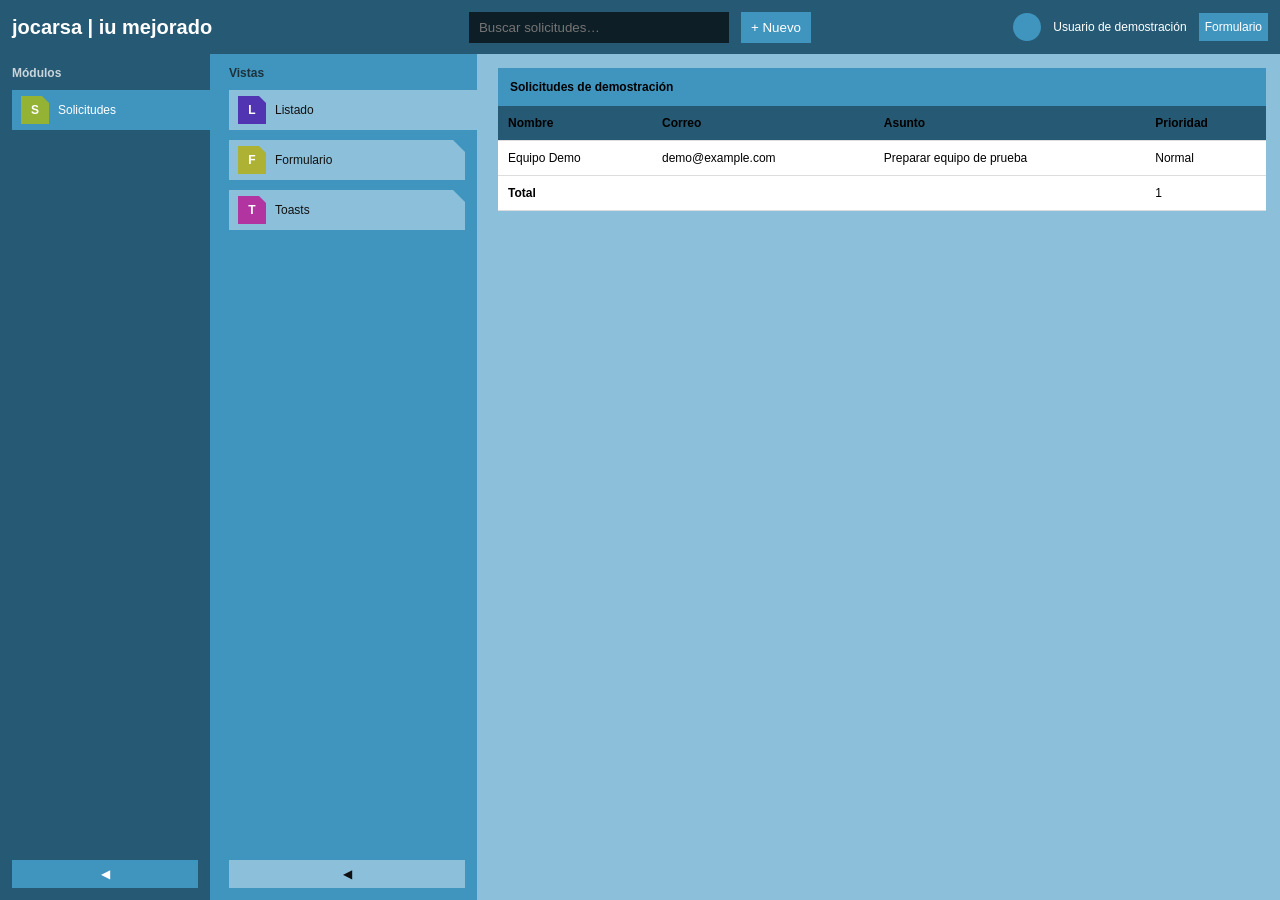
<file: public/index.html>
<!DOCTYPE html>
<html lang="es">
 <head>
  <meta charset="utf-8"/>
  <meta content="width=device-width,initial-scale=1" name="viewport"/>
  <title>
   jocarsa | iu mejorado
  </title>

  <link href="css/estilo.css" rel="stylesheet"/>
 </head>
 <body class="jocarsa-iu">
  <header>
   <div class="corporativo">

    <h1>
     jocarsa | iu mejorado
    </h1>
   </div>
   <div id="herramientas">
    <input aria-label="Buscar solicitudes" id="buscador" placeholder="Buscar solicitudes…" type="search"/>
    <button id="nuevo">
     + Nuevo
    </button>
   </div>
   <div id="usuario">
    <div class="imagen">
    </div>
    <div>
     <p>
      Usuario de demostración
     </p>
     <a href="#formulario" id="abrirFormulario">
      Formulario
     </a>
    </div>
   </div>
  </header>
  <main>
   <nav id="navegacion">
    <div class="titulo-columna">
     Módulos
    </div>
    <div class="contenido-columna">
    </div>
    <button class="minimizar" title="Minimizar">
     ◀
    </button>
   </nav>
   <div class="separador" data-left="navegacion">
   </div>
   <section id="entidades">
    <div class="titulo-columna">
     Vistas
    </div>
    <div class="contenido-columna">
    </div>
    <button class="minimizar" title="Minimizar">
     ◀
    </button>
   </section>
   <div class="separador" data-left="entidades">
   </div>
   <div class="escenario" id="escenario">
   </div>
  </main>
  <template id="tpl-nav">
   <a href="#">
    <span class="ficha">
    </span>
    <span class="etiqueta">
    </span>
   </a>
  </template>
  <template id="tpl-card">
   <article draggable="true">
    <span class="ficha">
    </span>
    <span class="etiqueta">
    </span>
   </article>
  </template>
  <template id="tpl-fila">
   <tr>
   </tr>
  </template>
  <script src="js/solicitudes.js"></script>
  <script src="js/componentes.js">
  </script>
 </body>
</html>
</file>
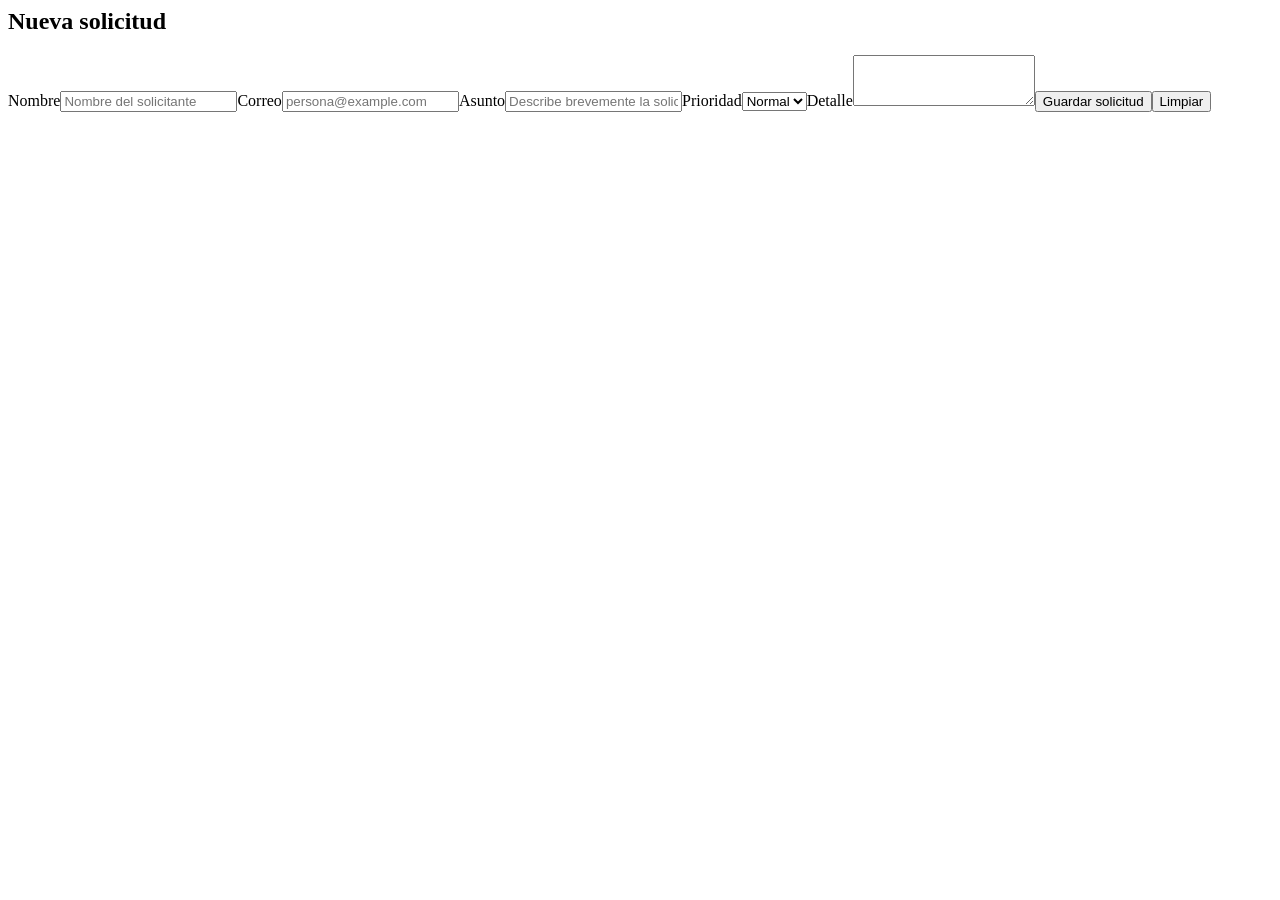
<file: diseno/formulario-generado.html>
<body><form id="solicitud"><h2 id="idcc">Nueva solicitud</h2><label id="io7s">Nombre<input id="nombre" name="nombre" type="text" placeholder="Nombre del solicitante" required/></label><label id="inet">Correo<input id="email" name="email" type="email" placeholder="persona@example.com" required/></label><label id="i4dpl">Asunto<input id="asunto" name="asunto" type="text" placeholder="Describe brevemente la solicitud" required/></label><label id="iz20b">Prioridad<select name="prioridad"><option>Normal</option><option>Alta</option><option>Baja</option></select></label><label id="isl7v">Detalle<textarea name="detalle" rows="3"></textarea></label><button type="submit" id="i6jx5">Guardar solicitud</button><button type="reset" id="i0lab">Limpiar</button></form></body>
</file>
<file: public/css/estilo.css>
:root {
  --tono:200;
  --saturacion:50%;
  --brillo:30%;
  --escalon:20%;
  --relleno:12px;
  --texto:12px;
  --chaflan:12px;
  --color0:hsl(var(--tono),var(--saturacion),calc(var(--brillo) - var(--escalon)));
  --color:hsl(var(--tono),var(--saturacion),var(--brillo));
  --color2:hsl(var(--tono),var(--saturacion),calc(var(--brillo) + var(--escalon)));
  --color3:hsl(var(--tono),var(--saturacion),calc(var(--brillo) + var(--escalon)*2));
  --color4:hsl(var(--tono),var(--saturacion),calc(var(--brillo) + var(--escalon)*3));
  --texto-nav:white;
  --ancho-nav:210px;
  --ancho-section:260px
}
* {
  box-sizing:border-box
}
html,body {
  width:100%;
  height:100%;
  margin:0
}
.jocarsa-iu {
  font-family:Ubuntu,Arial,sans-serif;
  font-size:var(--texto);
  display:flex;
  flex-direction:column;
  overflow:hidden;
  background:var(--color3)
}
header {
  height:54px;
  flex:none;
  background:var(--color);
  display:flex;
  align-items:center;
  gap:12px;
  padding:12px;
  color:var(--texto-nav)
}
.corporativo {
  display:flex;
  align-items:center;
  gap:10px;
  flex:1
}
.corporativo img {
  width:28px;
  height:28px
}
.corporativo h1 {
  font-size:20px;
  font-weight:bold;
  margin:0
}
header input,header button {
  border:0;
  padding:8px 10px;
  background:var(--color2);
  color:inherit;
  outline:none
}
header input {
  min-width:260px;
  background:var(--color0)
}
main {
  display:flex;
  flex:1;
  min-height:0
}
nav,section {
  position:relative;
  display:flex;
  flex-direction:column;
  gap:10px;
  padding:12px;
  background:var(--color);
  color:white;
  overflow:hidden;
  flex:none;
  transition:width .25s
}
nav {
  width:var(--ancho-nav)
}
section {
  width:var(--ancho-section);
  background:var(--color2);
  color:#111
}
.titulo-columna {
  font-weight:bold;
  opacity:.75
}
.contenido-columna {
  display:flex;
  flex-direction:column;
  gap:10px;
  overflow:auto;
  min-height:0
}
.contenido-columna a,.contenido-columna article {
  display:flex;
  align-items:center;
  gap:9px;
  padding:9px;
  background:var(--color2);
  color:inherit;
  text-decoration:none;
  cursor:pointer;
  clip-path:polygon(0 0,calc(100% - var(--chaflan)) 0,100% var(--chaflan),100% 100%,0 100%);
  transition:.2s
}
.contenido-columna article {
  background:var(--color3)
}
.contenido-columna .activo {
  transform:translateX(8px);
}
.ficha {
  width:28px;
  height:28px;
  display:grid;
  place-items:center;
  border-radius:50%;
  color:white;
  font-weight:bold;
  flex:none
}
.minimizar {
  position:absolute;
  right:5px;
  bottom:5px;
  border:0;
  width:28px;
  height:28px;
  cursor:pointer
}
.compacto {
  width:58px!important
}
.compacto .titulo-columna,.compacto .etiqueta {
  display:none
}
.compacto .contenido-columna {
  overflow:hidden
}
.separador {
  width:5px;
  cursor:col-resize;
  background:var(--color0);
  flex:none
}
.escenario {
  flex:1;
  min-width:0;
  padding:14px;
  overflow:auto;
  background:var(--color3)
}
table {
  width:100%;
  border-collapse:collapse;
  background:white
}
caption {
  text-align:left;
  padding:12px;
  background:var(--color2);
  font-weight:bold
}
th,td {
  padding:10px;
  border-bottom:1px solid #ddd;
  text-align:left
}
thead {
  background:var(--color)
}
tbody tr:hover {
  background:#f1f1f1
}
.panel {
  background:white;
  padding:16px;
  max-width:1000px
}
.campos {
  display:grid;
  grid-template-columns:repeat(auto-fit,minmax(220px,1fr));
  gap:12px
}
.campo {
  display:flex;
  flex-direction:column;
  gap:5px
}
.campo input,.campo textarea,.campo select {
  padding:9px;
  border:1px solid #bbb
}
.campo textarea {
  min-height:90px
}
.acciones {
  display:flex;
  gap:8px;
  margin-top:14px
}
.acciones button {
  padding:9px 14px;
  border:0;
  background:var(--color);
  color:white
}
.drag-over {
  outline:3px dashed var(--color0)
}
.estado {
  margin:0 0 10px;
  padding:8px;
  background:rgba(255,255,255,.55)
}
/* =========================================================
   REGLAS 010: SEPARADORES + MENUS CONTRAIDOS
   ========================================================= */
nav,section {
  transition:width .3s ease,flex-basis .3s ease,padding .3s ease
}
.separador {
  flex:0 0 7px;
  width:7px;
  min-width:7px;
  padding:0;
  cursor:col-resize;
  position:relative;
  z-index:4;
  transition:background .3s ease
}
nav + .separador {
  background:var(--color2)
}
section + .separador {
  background:var(--color3)
}
.separador:hover {
  background:var(--color4)
}
body.redimensionando {
  cursor:col-resize;
  user-select:none
}
body.redimensionando * {
  cursor:col-resize!important
}
.minimizar {
  position:absolute;
  bottom:var(--relleno);
  left:var(--relleno);
  right:var(--relleno);
  width:auto;
  height:28px;
  border:0;
  background:var(--color2);
  color:inherit;
  cursor:pointer;
  font:inherit;
  z-index:20;
  transition:left .3s,right .3s,width .3s,background .3s
}
section .minimizar {
  background:var(--color3)
}
.minimizar:hover {
  background:var(--color4)
}
nav.compacto,section.compacto {
  flex-basis:52px!important;
  width:52px!important;
  padding-left:6px;
  padding-right:6px;
  align-items:center
}
nav.compacto .contenido-columna,section.compacto .contenido-columna {
  width:40px;
  overflow:hidden;
  align-items:center
}
nav.compacto .contenido-columna a,section.compacto .contenido-columna article {
  width:40px!important;
  min-width:40px;
  max-width:40px;
  height:40px;
  min-height:40px;
  max-height:40px;
  padding:6px;
  justify-content:center;
  overflow:hidden;
  flex:none;
  transform:none!important
}
nav.compacto .titulo-columna,section.compacto .titulo-columna,nav.compacto .etiqueta,section.compacto .etiqueta {
  display:none
}
nav.compacto .minimizar,section.compacto .minimizar {
  left:6px;
  right:6px;
  width:40px
}
/* =========================================================
   LIBRERIA: FORMULARIOS
   ========================================================= */
.ju-card {
  background:white;
  padding:18px;
  clip-path:polygon(0 0,calc(100% - 12px) 0,100% 12px,100% 100%,0 100%)
}
.ju-form-grid {
  display:grid;
  grid-template-columns:repeat(2,minmax(0,1fr));
  gap:16px;
  margin-top:16px
}
.ju-form-full {
  grid-column:1/-1
}
.ju-form-grid label {
  display:flex;
  flex-direction:column;
  gap:8px;
  font-size:14px;
  font-weight:500
}
.ju-form-grid input,.ju-form-grid select,.ju-form-grid textarea {
  width:100%;
  border:1px solid #d8dfeb;
  background:#f8fafc;
  color:#172033;
  padding:12px 14px;
  font:inherit;
  outline:none;
  clip-path:polygon(0 0,calc(100% - 10px) 0,100% 10px,100% 100%,0 100%)
}
.ju-form-grid textarea {
  min-height:110px;
  resize:vertical
}
.ju-form-grid input:focus,.ju-form-grid select:focus,.ju-form-grid textarea:focus {
  border-color:var(--color);
  box-shadow:0 0 0 4px color-mix(in srgb,var(--color) 18%,transparent);
  background:white
}
.ju-check {
  display:inline-flex!important;
  flex-direction:row!important;
  align-items:center;
  gap:10px!important
}
.ju-check input {
  width:18px!important;
  height:18px;
  clip-path:none!important
}
.ju-btn {
  border:0;
  padding:11px 16px;
  background:var(--color);
  color:white;
  cursor:pointer;
  font:inherit;
  clip-path:polygon(0 0,calc(100% - 10px) 0,100% 10px,100% 100%,0 100%)
}
.ju-btn.secondary {
  background:var(--color2);
  color:#111
}
.ju-button-row {
  display:flex;
  gap:10px;
  flex-wrap:wrap;
  margin-top:16px
}
/* LOGIN jocarsa-iu */
.ju-login-page {
  min-height:100vh;
  display:flex;
  align-items:center;
  justify-content:center;
  background:radial-gradient(circle at top left,var(--color4),transparent 35%),linear-gradient(180deg,var(--color3),var(--color4));
  padding:30px
}
.ju-login-layout {
  width:min(920px,100%);
  display:grid;
  grid-template-columns:minmax(280px,400px) minmax(320px,520px);
  gap:24px
}
.ju-login-side,.ju-login-card {
  padding:28px;
  clip-path:polygon(0 0,calc(100% - 12px) 0,100% 12px,100% 100%,0 100%)
}
.ju-login-side {
  background:linear-gradient(180deg,var(--color0),var(--color));
  color:white;
  display:flex;
  flex-direction:column;
  justify-content:center
}
.ju-login-card {
  background:white
}
.ju-login-brand {
  text-align:center
}
.ju-login-brand img {
  width:72px;
  height:72px
}
.ju-login-product-title {
  font-size:28px;
  margin:12px 0 6px
}
.ju-login-card h2 {
  margin-top:0
}
.ju-login-actions {
  display:flex;
  align-items:center;
  justify-content:space-between;
  gap:14px
}
.ju-text-link {
  color:var(--color);
  font-weight:bold;
  text-decoration:none
}
/* TOASTS jocarsa-iu */
.ju-toast-stack {
  position:fixed;
  right:22px;
  bottom:22px;
  z-index:1000;
  width:min(420px,calc(100vw - 44px));
  display:flex;
  flex-direction:column;
  gap:12px;
  pointer-events:none
}
.ju-toast {
  pointer-events:auto;
  position:relative;
  display:grid;
  grid-template-columns:42px 1fr auto;
  gap:12px;
  align-items:start;
  padding:14px;
  background:rgba(255,255,255,.97);
  box-shadow:0 18px 38px rgba(0,0,0,.14);
  clip-path:polygon(0 0,calc(100% - 12px) 0,100% 12px,100% 100%,0 100%);
  transform:translateX(22px);
  opacity:0;
  animation:juToastIn .28s ease forwards
}
.ju-toast:before {
  content:"";
  position:absolute;
  left:0;
  top:0;
  bottom:0;
  width:7px;
  background:#3b82f6
}
.ju-toast.is-success:before {
  background:#22c55e
}
.ju-toast.is-warning:before {
  background:#f59e0b
}
.ju-toast.is-danger:before {
  background:#ef4444
}
.ju-toast-icon {
  width:42px;
  height:42px;
  display:grid;
  place-items:center;
  background:var(--color3);
  font-weight:800
}
.ju-toast-title {
  margin:0 0 3px;
  font-weight:800
}
.ju-toast-text {
  margin:0;
  color:#667085;
  font-size:13px
}
.ju-toast-close {
  border:0;
  background:transparent;
  font-size:20px;
  cursor:pointer
}
.ju-toast.is-leaving {
  animation:juToastOut .22s ease forwards
}
@keyframes juToastIn {
  to {
    transform:translateX(0);
    opacity:1
  }
}
@keyframes juToastOut {
  to {
    transform:translateX(24px);
    opacity:0
  }
}
@media(max-width:800px) {
  .ju-form-grid,.ju-login-layout {
    grid-template-columns:1fr
  }
}
/* =========================================================
   V3 · AJUSTES DE COHERENCIA JOCARSA-IU
   ========================================================= */
@import url('https://fonts.googleapis.com/css2?family=Ubuntu:wght@300;400;500;700&display=swap');
html,body,button,input,select,textarea {
  font-family:Ubuntu,Arial,sans-serif
}
/* Las cajas de ambas columnas quedan centradas dentro de su menú. */
nav .contenido-columna,section .contenido-columna {
  align-items:center;
  width:100%
}
nav .contenido-columna>a,section .contenido-columna>article {
  width:100%;
  margin-left:auto;
  margin-right:auto
}
nav.compacto .contenido-columna,section.compacto .contenido-columna {
  margin-left:auto;
  margin-right:auto
}
/* Login: composición centrada y fondo de proyecto. jocarsa.png vive en la raíz. */
.ju-login-page {
  position:relative;
  isolation:isolate;
  min-height:100vh;
  margin:0;
  display:flex;
  align-items:center;
  justify-content:center;
  padding:40px 20px;
  background-image:linear-gradient(rgba(215,230,227,.72),rgba(215,230,227,.72)),url('../jocarsa.png');
  background-size:cover;
  background-position:center;
  background-repeat:no-repeat;
}
.ju-login-layout {
  width:min(980px,100%);
  margin:auto;
  align-items:stretch
}
.ju-login-side,.ju-login-card {
  min-height:450px
}
.ju-login-card {
  display:flex;
  flex-direction:column;
  justify-content:center
}
.ju-login-brand {
  display:flex;
  flex-direction:column;
  align-items:center;
  justify-content:center;
  text-align:center
}
/* Páginas de demostración de la librería */
.ju-demo-page {
  min-height:100vh;
  overflow:auto;
  background:var(--color3);
  color:#172033
}
.ju-demo-header {
  min-height:64px;
  background:var(--color);
  color:white;
  display:flex;
  align-items:center;
  justify-content:space-between;
  gap:16px;
  padding:12px 20px
}
.ju-demo-header h1 {
  margin:0;
  font-size:20px;
  font-weight:500
}
.ju-demo-header p {
  margin:3px 0 0;
  opacity:.75
}
.ju-demo-header nav {
  width:auto!important;
  background:transparent;
  padding:0;
  display:flex;
  flex-direction:row;
  gap:8px;
  overflow:visible
}
.ju-demo-header a {
  color:white;
  text-decoration:none;
  padding:10px 14px;
  background:var(--color2);
  clip-path:polygon(0 0,calc(100% - 10px) 0,100% 10px,100% 100%,0 100%)
}
.ju-demo-main {
  width:min(1100px,calc(100% - 40px));
  margin:32px auto;
  display:grid;
  gap:20px
}
.ju-demo-grid {
  display:grid;
  grid-template-columns:repeat(2,minmax(0,1fr));
  gap:20px
}
.ju-demo-page .ju-card h2,.ju-demo-page .ju-card h3 {
  margin-top:0
}
.ju-fieldset {
  border:1px solid #e2e8f0;
  background:#f8fafc;
  padding:16px;
  display:flex;
  flex-direction:column;
  gap:12px
}
.ju-check-group {
  display:flex;
  gap:18px;
  flex-wrap:wrap
}
@media(max-width:800px) {
  .ju-demo-grid {
    grid-template-columns:1fr
  }
  .ju-demo-header {
    align-items:flex-start;
    flex-direction:column
  }
  .ju-demo-header nav {
    flex-wrap:wrap
  }
}
/* =========================================================
   V4 · fidelidad jocarsa-iu 010
   ========================================================= */
/* Header completo: corporativo / herramientas / usuario */
header .corporativo {
  flex:1
}
header #herramientas {
  display:flex;
  gap:var(--relleno);
  align-items:center;
  justify-content:center;
  flex:2;
  height:100%
}
header #usuario {
  display:flex;
  align-items:center;
  justify-content:flex-end;
  gap:var(--relleno);
  flex:1;
  height:100%
}
header #usuario .imagen {
  width:28px;
  height:28px;
  background:var(--color2);
  border-radius:100px;
  flex:none
}
header #usuario>div:last-child {
  display:flex;
  align-items:center;
  gap:var(--relleno);
  flex:none
}
header #usuario p {
  margin:0;
  white-space:nowrap
}
header #usuario a {
  background:var(--color2);
  border:0;
  padding:calc(var(--relleno)/2);
  height:28px;
  display:flex;
  align-items:center;
  color:var(--texto-nav);
  text-decoration:none;
  font:inherit
}
/* Las fichas de letra son cuadrados achaflanados, nunca círculos */
.ficha {
  border-radius:0!important;
  clip-path:polygon(0 0,calc(100% - 7px) 0,100% 7px,100% 100%,0 100%)
}
/* El destacado atraviesa visualmente el separador, sin provocar scroll horizontal. */
nav {
  overflow:visible!important;
  z-index:3
}
nav .contenido-columna {
  overflow-y:auto;
  overflow-x:visible;
  padding-right:0
}
section {
  overflow:visible!important;
  z-index:2
}
section .contenido-columna {
  overflow-y:auto;
  overflow-x:visible;
  padding-right:0
}
.contenido-columna .activo {
  transform:none
}
#navegacion .contenido-columna a,#entidades .contenido-columna article {
  width:100%;
  height:40px;
  flex:none;
  transition:width .3s ease,background .3s ease
}
#navegacion .contenido-columna a:hover,#entidades .contenido-columna article:hover {
  width:calc(100% + var(--relleno)*.9)
}
#navegacion .contenido-columna a.activo,#entidades .contenido-columna article.activo {
  width:calc(100% + var(--relleno)*2);
  position:relative;
  z-index:10
}
nav.compacto .contenido-columna a:hover,nav.compacto .contenido-columna a.activo,section.compacto .contenido-columna article:hover,section.compacto .contenido-columna article.activo {
  width:40px!important
}
/* Login realmente centrado + fondo jocarsa.png de la raíz */
body.ju-login-page {
  width:100%;
  height:100vh;
  min-height:100vh;
  margin:0;
  display:grid!important;
  place-items:center;
  overflow:auto;
  padding:30px;
  background:linear-gradient(rgba(235,244,243,.72),rgba(235,244,243,.72)),url('../jocarsa.png') center center/cover no-repeat fixed
}
body.ju-login-page main.ju-login-layout {
  flex:none!important;
  min-height:0!important;
  margin:0!important;
  width:min(920px,calc(100vw - 60px));
  align-self:center;
  justify-self:center
}
/* Páginas de demostración: mismo esqueleto de dos menús + escenario */
body.ju-library-page {
  font-family:Ubuntu,Arial,sans-serif;
  font-size:var(--texto);
  display:flex;
  flex-direction:column;
  overflow:hidden;
  background:var(--color3)
}
body.ju-library-page main {
  display:flex;
  flex:1;
  min-height:0;
  overflow:hidden
}
body.ju-library-page .library-nav {
  width:var(--ancho-nav);
  flex:0 0 var(--ancho-nav);
  background:var(--color);
  color:white;
  padding:12px;
  position:relative;
  overflow:visible;
  display:flex;
  flex-direction:column;
  gap:10px
}
body.ju-library-page .library-section {
  width:var(--ancho-section);
  flex:0 0 var(--ancho-section);
  background:var(--color2);
  color:#111;
  padding:12px 12px 12px 3px;
  position:relative;
  overflow:visible;
  display:flex;
  flex-direction:column;
  gap:10px
}
body.ju-library-page .library-nav .contenido-columna,body.ju-library-page .library-section .contenido-columna {
  overflow-y:auto;
  overflow-x:visible
}
body.ju-library-page .library-nav a,body.ju-library-page .library-section a {
  height:40px;
  flex:none;
  display:flex;
  align-items:center;
  gap:9px;
  padding:6px;
  background:var(--color2);
  color:inherit;
  text-decoration:none;
  clip-path:polygon(0 0,calc(100% - var(--chaflan)) 0,100% var(--chaflan),100% 100%,0 100%)
}
body.ju-library-page .library-section a {
  background:var(--color3)
}
body.ju-library-page .library-nav a.activo,body.ju-library-page .library-section a.activo {
  width:calc(100% + var(--relleno)*2);
  position:relative;
  z-index:10
}
body.ju-library-page .library-stage {
  flex:1;
  min-width:0;
  padding:14px;
  overflow:auto;
  background:var(--color3)
}
body.ju-library-page .library-stage>.ju-card {
  max-width:1100px
}
/* =========================================================
   V5 · continuidad entre columnas sin scroll horizontal
   ========================================================= */
/*
  No usamos un contenedor scrollable alrededor de las fichas: cuando un
  elemento activo es más ancho que su columna, overflow:auto convierte el
  desbordamiento horizontal en una barra de scroll. En jocarsa-iu el
  destacado debe poder atravesar el límite de la columna y cubrir el
  separador visualmente.
*/
.jocarsa-iu nav .contenido-columna, .jocarsa-iu section .contenido-columna, body.ju-library-page .library-nav .contenido-columna, body.ju-library-page .library-section .contenido-columna {
  overflow:visible !important;
  width:100%;
  min-width:0;
  align-items:stretch;
}
/* Las fichas normales ocupan siempre todo el ancho útil de su columna. */
.jocarsa-iu nav .contenido-columna > a, .jocarsa-iu section .contenido-columna > article, body.ju-library-page .library-nav .contenido-columna > a, body.ju-library-page .library-section .contenido-columna > a {
  width:100%;
  max-width:none;
  margin:0;
  flex:0 0 40px;
}
/* Hover y selección continúan físicamente hacia la columna siguiente. */
.jocarsa-iu nav .contenido-columna > a:hover, .jocarsa-iu section .contenido-columna > article:hover, body.ju-library-page .library-nav .contenido-columna > a:hover, body.ju-library-page .library-section .contenido-columna > a:hover {
  width:calc(100% + (var(--relleno) * .9));
  position:relative;
  z-index:9;
}
.jocarsa-iu nav .contenido-columna > a.activo, .jocarsa-iu section .contenido-columna > article.activo, body.ju-library-page .library-nav .contenido-columna > a.activo, body.ju-library-page .library-section .contenido-columna > a.activo {
  width:calc(100% + (var(--relleno) * 2));
  position:relative;
  z-index:10;
}
/* El separador queda por debajo del destacado, como en 010. */
.jocarsa-iu main .separador, body.ju-library-page main .separador {
  z-index:4
}
.jocarsa-iu nav, body.ju-library-page .library-nav {
  z-index:6
}
.jocarsa-iu section, body.ju-library-page .library-section {
  z-index:5
}
/* La columna central de las demos conserva exactamente la misma geometría
   que la columna central de index.html. */
body.ju-library-page .library-section {
  padding:var(--relleno);
  padding-left:3px;
}
body.ju-library-page .library-section .contenido-columna > a {
  padding:calc(var(--relleno) / 2);
  height:40px;
  min-height:40px;
  display:flex;
  align-items:center;
  justify-content:flex-start;
  gap:calc(var(--relleno) / 2);
  background:var(--color3);
}
/* Contraído: anula expresamente cualquier crecimiento por hover/activo. */
.jocarsa-iu nav.compacto .contenido-columna, .jocarsa-iu section.compacto .contenido-columna {
  width:40px;
  align-items:center;
}
.jocarsa-iu nav.compacto .contenido-columna > a, .jocarsa-iu nav.compacto .contenido-columna > a:hover, .jocarsa-iu nav.compacto .contenido-columna > a.activo, .jocarsa-iu section.compacto .contenido-columna > article, .jocarsa-iu section.compacto .contenido-columna > article:hover, .jocarsa-iu section.compacto .contenido-columna > article.activo {
  width:40px !important;
  min-width:40px;
  max-width:40px;
}

/* Adaptación del formulario exportado: alcance limitado a esta vista. */
#solicitud { width: min(100%, 850px); margin: 0 auto; padding: 24px; background: white; border-radius: 10px; align-content: start; }
#solicitud label { display: grid; gap: 6px; }
#solicitud input, #solicitud select, #solicitud textarea { width: 100%; min-width: 0; padding: 10px; font: inherit; }
#solicitud h2 { margin: 0; }
#solicitud button { min-height: 44px; }
#estadoFormulario { min-height: 1.5em; }
:focus-visible { outline: 3px solid #d58218; outline-offset: 2px; }
@media (max-width: 700px) {
  body.jocarsa-iu > header { height: auto; flex-wrap: wrap; gap: 10px; }
  #usuario, #entidades, .separador { display: none; }
  #navegacion { width: 110px; flex-basis: 110px; }
  #solicitud { display: grid; grid-template-columns: 1fr; padding: 12px; }
}
</file>
